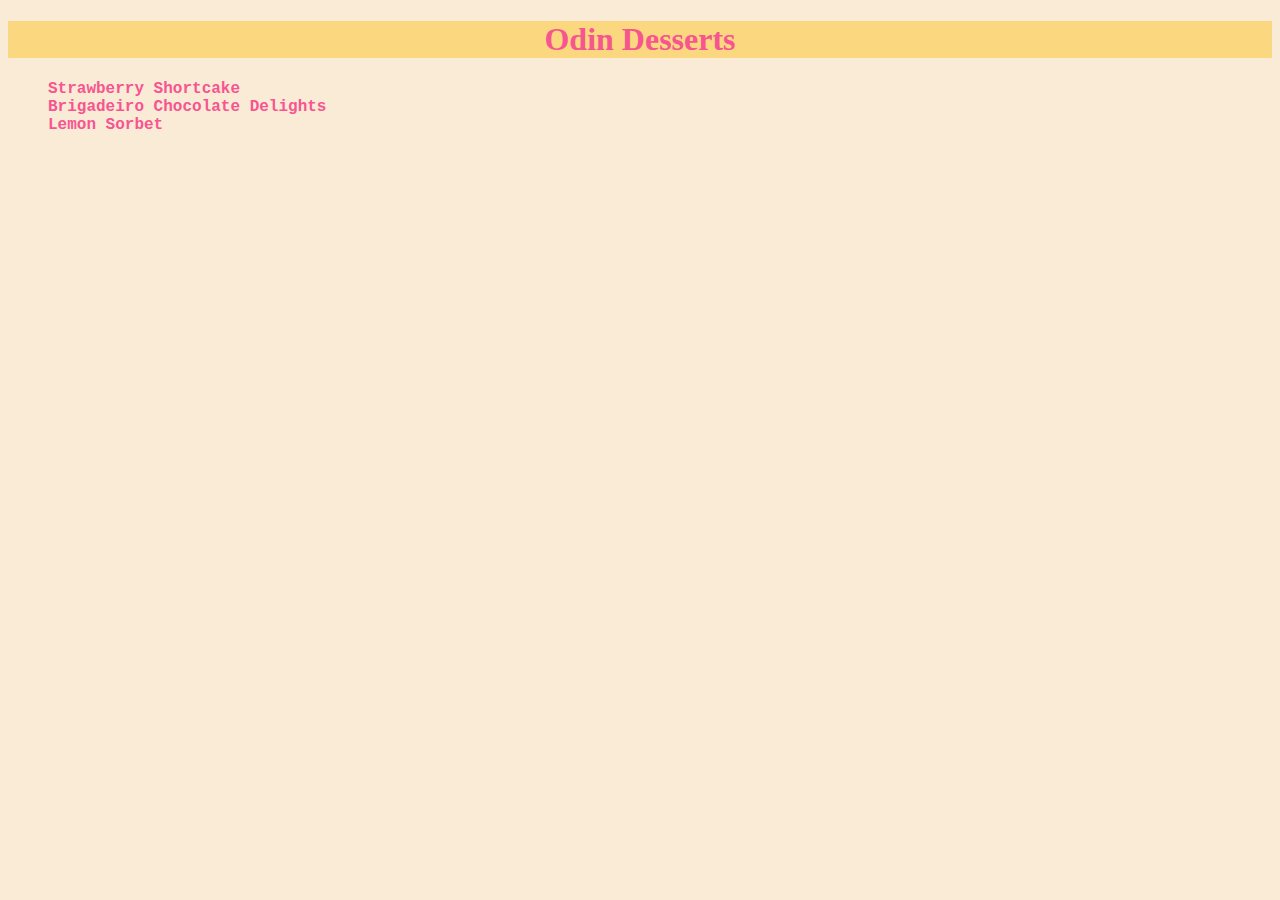
<file: index.html>
<!DOCTYPE html>
<html lang="en">
<head>
    <meta charset="UTF-8">
    <meta name="viewport" content="width=device-width, initial-scale=1.0">
    <title>Odin Desserts</title>
    <link rel="stylesheet" href="style.css">
</head>
<body>
    <h1>Odin Desserts</h1>

    <ul>
        <li class="recipes"><a href="recipes/strawberry-shortcake.html">Strawberry Shortcake</a></li>
        <li class="recipes"><a href="recipes/brigadeiro.html">Brigadeiro Chocolate Delights</a></li>
        <li class="recipes"><a href="recipes/lemon-sorbet.html">Lemon Sorbet</a></li>
    </ul>
</body>
</html>
</file>
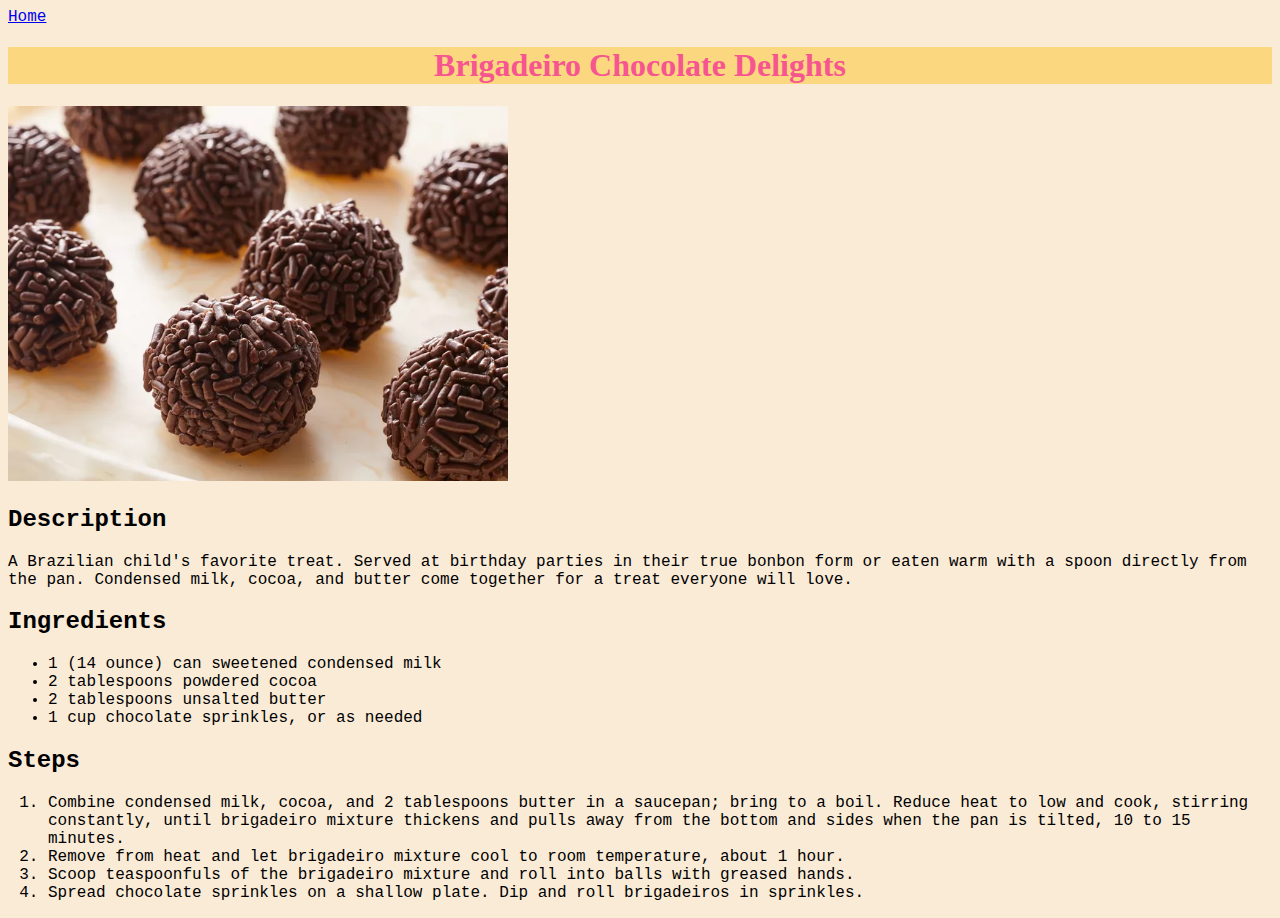
<file: recipes/brigadeiro.html>
<!DOCTYPE html>
<html lang="en">
<head>
    <meta charset="UTF-8">
    <meta name="viewport" content="width=device-width, initial-scale=1.0">
    <title>Brigadeiro Chocolate Delights | Odin Desserts</title>
    <link rel="stylesheet" href="../style.css">
</head>
<body>
    <a id="home" href="../index.html">Home</a>

    <h1>Brigadeiro Chocolate Delights</h1>

    <img class="center" src="../img/brigadeiro.jpg" width="500" alt="Photo of brigadeiros, little chocolate balls
    rolled in chocolate sprinkles.">

    <div class="box">
        <h2>Description</h2>
        <p>
            A Brazilian child's favorite treat. Served at birthday parties in their true bonbon form 
            or eaten warm with a spoon directly from the pan. Condensed milk, cocoa, and butter come 
            together for a treat everyone will love.
        </p>
    </div>
    
    <div class="box">
        <h2>Ingredients</h2>
        <ul>
            <li>1 (14 ounce) can sweetened condensed milk</li>
            <li>2 tablespoons powdered cocoa</li>
            <li>2 tablespoons unsalted butter</li>
            <li>1 cup chocolate sprinkles, or as needed</li>
        </ul>        
    </div>

    <div class="box">
        <h2>Steps</h2>
        <ol>
            <li>Combine condensed milk, cocoa, and 2 tablespoons butter in a saucepan; bring to a 
                boil. Reduce heat to low and cook, stirring constantly, until brigadeiro mixture 
                thickens and pulls away from the bottom and sides when the pan is tilted, 10 to 15 
                minutes.</li>
            <li>Remove from heat and let brigadeiro mixture cool to room temperature, about 1 hour.</li>
            <li>Scoop teaspoonfuls of the brigadeiro mixture and roll into balls with greased hands.</li>
            <li>Spread chocolate sprinkles on a shallow plate. Dip and roll brigadeiros in sprinkles.</li>
        </ol>    
    </div>

</body>
</html>
</file>
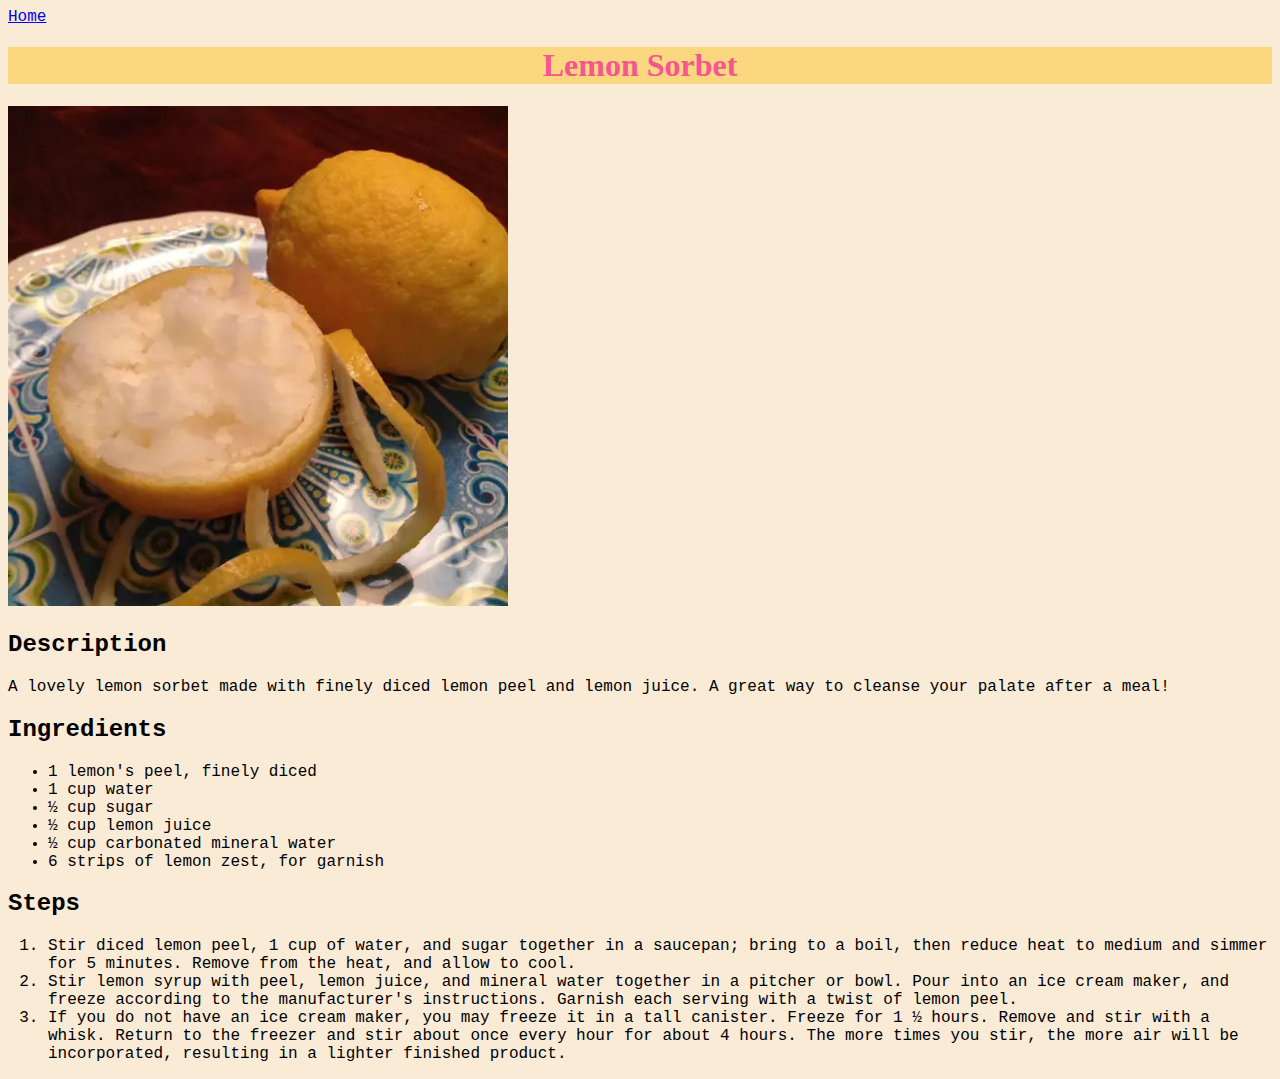
<file: recipes/lemon-sorbet.html>
<!DOCTYPE html>
<html lang="en">
<head>
    <meta charset="UTF-8">
    <meta name="viewport" content="width=device-width, initial-scale=1.0">
    <title>Lemon Sorbet | Odin Desserts</title>
    <link rel="stylesheet" href="../style.css">
</head>
<body>
    <a id="home" href="../index.html">Home</a>
    <h1>Lemon Sorbet</h1>

    <img class="center" src="../img/lemon-sorbet.jpg" width="500" alt="Photo of tasty lemon sorbet, served inside 
    of a hollow lemon, in a plate with a whole lemon as decoration.">

    <div class="box">
        <h2>Description</h2>
        <p>
            A lovely lemon sorbet made with finely diced lemon peel and lemon juice. A great way 
            to cleanse your palate after a meal!
        </p>
    </div>
    
    <div class="box">
        <h2>Ingredients</h2>
        <ul>
            <li>1 lemon's peel, finely diced</li>
            <li>1 cup water</li>
            <li>½ cup sugar</li>
            <li>½ cup lemon juice</li>
            <li>½ cup carbonated mineral water</li>
            <li>6 strips of lemon zest, for garnish</li>
        </ul>
    </div>
    
    <div class="box">
        <h2>Steps</h2>
        <ol>
            <li>Stir diced lemon peel, 1 cup of water, and sugar together in a saucepan; bring to a 
                boil, then reduce heat to medium and simmer for 5 minutes. Remove from the heat, and 
                allow to cool.</li>
            <li>Stir lemon syrup with peel, lemon juice, and mineral water together in a pitcher or 
                bowl. Pour into an ice cream maker, and freeze according to the manufacturer's 
                instructions. Garnish each serving with a twist of lemon peel.</li>
            <li>If you do not have an ice cream maker, you may freeze it in a tall canister. Freeze 
                for 1 ½ hours. Remove and stir with a whisk. Return to the freezer and stir about 
                once every hour for about 4 hours. The more times you stir, the more air will be 
                incorporated, resulting in a lighter finished product.</li>
        </ol>
    </div>
    
</body>
</html>
</file>
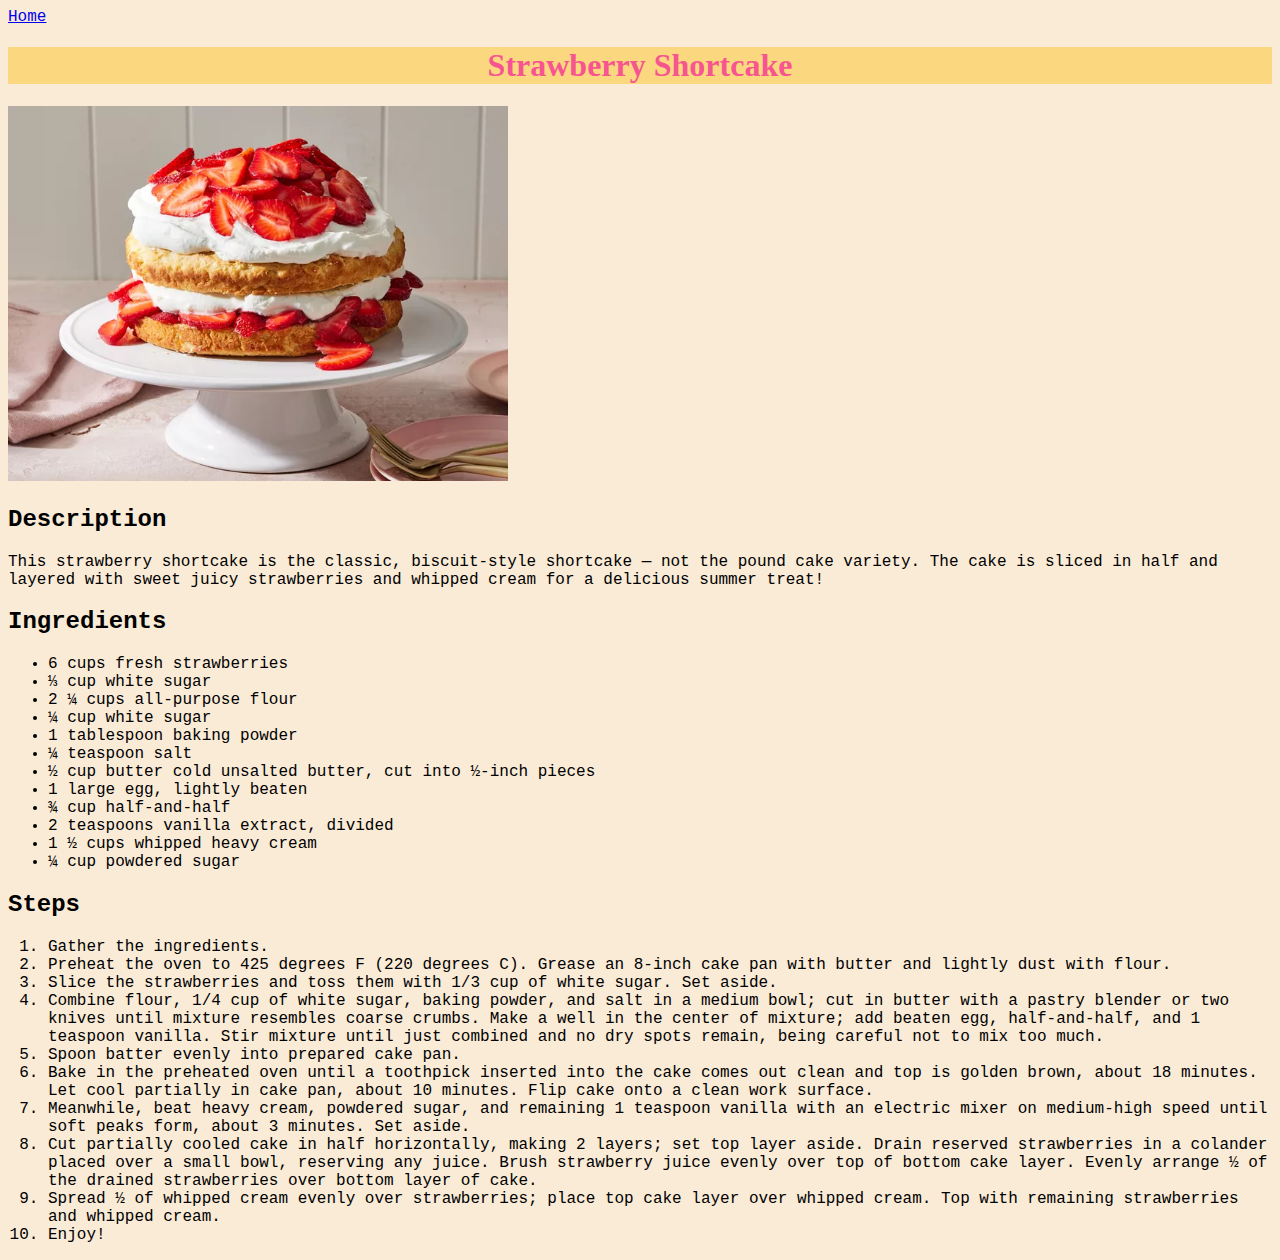
<file: recipes/strawberry-shortcake.html>
<!DOCTYPE html>
<html lang="en">
<head>
    <meta charset="UTF-8">
    <meta name="viewport" content="width=device-width, initial-scale=1.0">
    <title>Strawberry Shortcake | Odin Desserts</title>
    <link rel="stylesheet" href="../style.css">
</head>
<body>
    <a id="home" href="../index.html">Home</a>

    <h1>Strawberry Shortcake</h1>

    <img class="center" src="../img/strawberry-shortcake.jpg" width="500" alt="Photo of a delicious strawberry 
    shortcake, with a middle layer of cream and strawberries and more cream and strawberries on 
    top.">

    <div class="box">
        <h2>Description</h2>
        <p>
            This strawberry shortcake is the classic, biscuit-style shortcake — not the pound cake 
            variety. The cake is sliced in half and layered with sweet juicy strawberries and whipped 
            cream for a delicious summer treat!
        </p>
    </div>
    
    <div class="box">
        <h2>Ingredients</h2>
        <ul>
            <li>6 cups fresh strawberries</li>
            <li>⅓ cup white sugar</li>
            <li>2 ¼ cups all-purpose flour</li>
            <li>¼ cup white sugar</li>
            <li>1 tablespoon baking powder</li>
            <li>¼ teaspoon salt</li>
            <li>½ cup butter cold unsalted butter, cut into ½-inch pieces</li>
            <li>1 large egg, lightly beaten</li>
            <li>¾ cup half-and-half</li>
            <li>2 teaspoons vanilla extract, divided</li>
            <li>1 ½ cups whipped heavy cream</li>
            <li>¼ cup powdered sugar</li>
        </ul>
    </div>
    
    <div class="box">
        <h2>Steps</h2>
        <ol>
            <li>Gather the ingredients.</li>
            <li>Preheat the oven to 425 degrees F (220 degrees C). Grease an 8-inch cake pan with 
                butter and lightly dust with flour.</li>
            <li>Slice the strawberries and toss them with 1/3 cup of white sugar. Set aside.</li>
            <li>Combine flour, 1/4 cup of white sugar, baking powder, and salt in a medium bowl; cut 
                in butter with a pastry blender or two knives until mixture resembles coarse crumbs. 
                Make a well in the center of mixture; add beaten egg, half-and-half, and 1 teaspoon 
                vanilla.  Stir mixture until just combined and no dry spots remain, being careful not 
                to mix too much.</li>
            <li>Spoon batter evenly into prepared cake pan.</li>
            <li>Bake in the preheated oven until a toothpick inserted into the cake comes out clean 
                and top is golden brown, about 18 minutes. Let cool partially in cake pan, about 10 
                minutes. Flip cake onto a clean work surface. </li>
            <li>Meanwhile, beat heavy cream, powdered sugar, and remaining 1 teaspoon vanilla with an 
                electric mixer on medium-high speed until soft peaks form, about 3 minutes. Set aside.</li>
            <li>Cut partially cooled cake in half horizontally, making 2 layers; set top layer aside. 
                Drain reserved strawberries in a colander placed over a small bowl, reserving any 
                juice. Brush strawberry juice evenly over top of bottom cake layer. Evenly arrange ½ 
                of the drained strawberries over bottom layer of cake.</li>
            <li>Spread ½ of whipped cream evenly over strawberries; place top cake layer over whipped 
                cream. Top with remaining strawberries and whipped cream.</li>
            <li>Enjoy!</li>
        </ol>
    </div>
    
</body>
</html>
</file>
<file: style.css>
* {
    font-family: 'Courier New', Courier, monospace;
}

body {
    background-color: antiquewhite;
}

h1 {
    font-family: Brush Script MT, cursive;
    text-align: center;
    background-color: #fbd87f;
    color: #f75590;
}

li.recipes {
    list-style-type: none;
}
.recipes a {
    text-decoration: none;
    color: #f75590;
    font-weight: bold;
}
</file>
